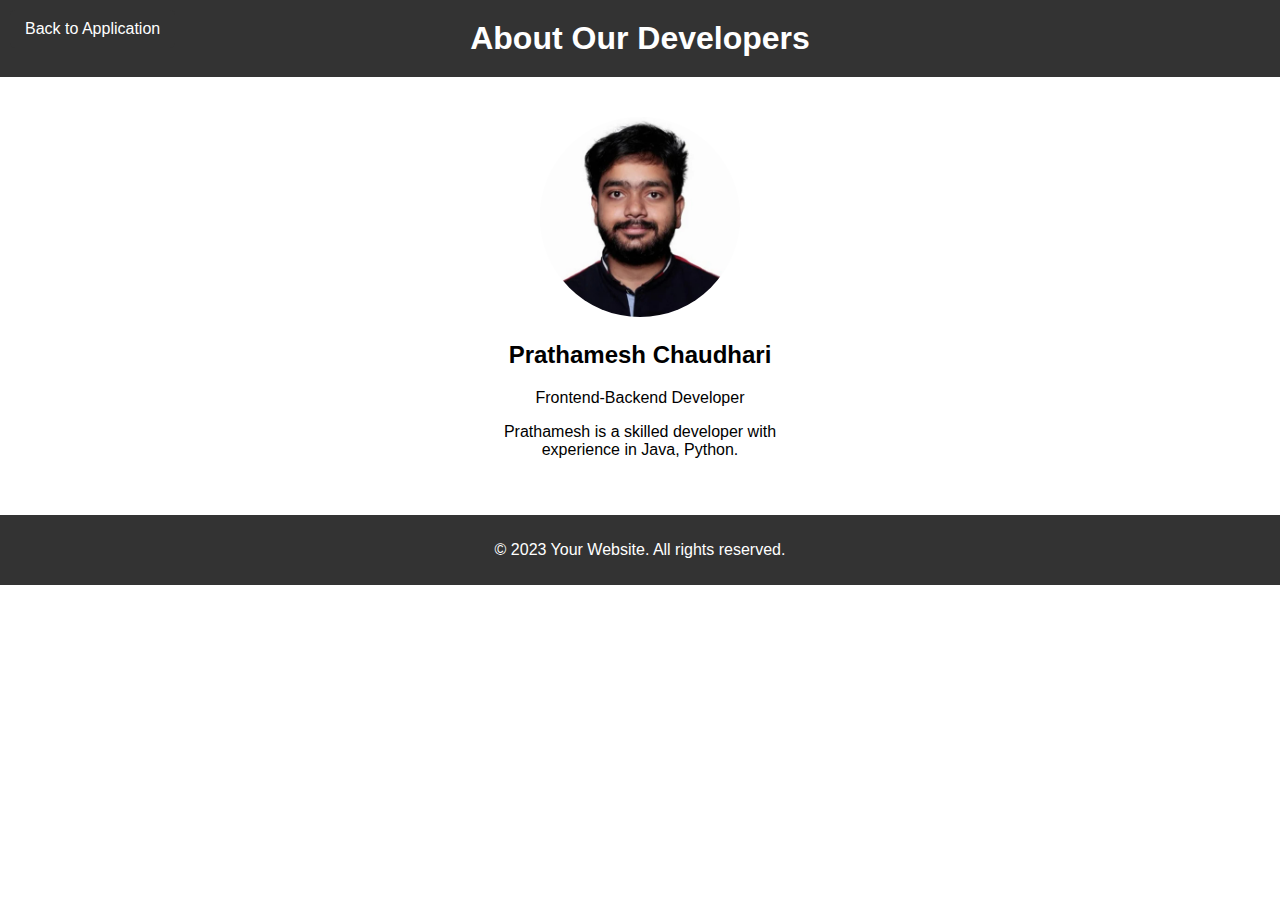
<file: templates/about.html>
<!DOCTYPE html>
<html lang="en">

<head>
    <meta charset="UTF-8">
    <meta name="viewport" content="width=device-width, initial-scale=1.0">
    <title>About Us</title>
    <style>
        body {
            font-family: Arial, sans-serif;
            margin: 0;
            padding: 0;
        }

        header {
            background-color: #333;
            color: #fff;
            padding: 20px;
            text-align: center;
        }

        h1 {
            margin: 0;
        }

        section {
            display: flex;
            justify-content: center;
            align-items: center;
            flex-wrap: wrap;
            padding: 20px;
        }

        .developer {
            text-align: center;
            width: 300px;
            margin: 20px;
        }

        .developer img {
            width: 200px;
            border-radius: 50%;
        }

        .button-container {
            position: absolute;
            top: 10px;
            left: 10px;
        }

        .button {
            display: inline-block;
            padding: 10px 15px;
            font-size: 16px;
            background-color: #333;
            color: #fff;
            text-decoration: none;
            border-radius: 5px;
            transition: background-color 0.3s ease;
        }

        .button:hover {
            background-color: #555;
        }

        footer {
            background-color: #333;
            color: #fff;
            padding: 10px;
            text-align: center;
        }

        .button {
            display: inline-block;
            padding: 10px 15px;
            font-size: 16px;
            background-color: #333;
            color: #fff;
            text-decoration: none;
            border-radius: 5px;
            transition: background-color 0.3s ease;
        }

        .button:hover {
            background-color: #555;
        }
    </style>
</head>

<body>
    <header>
        <h1>About Our Developers</h1>
        <div class="button-container">
            <a class="button" href="/">Back to Application</a>
        </div>
    </header>
    <section>
        <div class="developer">
            <img src="/static/developer.jpg" alt="Developer 1">
            <h2>Prathamesh Chaudhari</h2>
            <p>Frontend-Backend Developer</p>
            <p>Prathamesh is a skilled developer with experience in Java, Python.</p>
        </div>
    </section>
    <footer>
        <p>&copy; 2023 Your Website. All rights reserved.</p>
    </footer>
</body>

</html>
</file>
